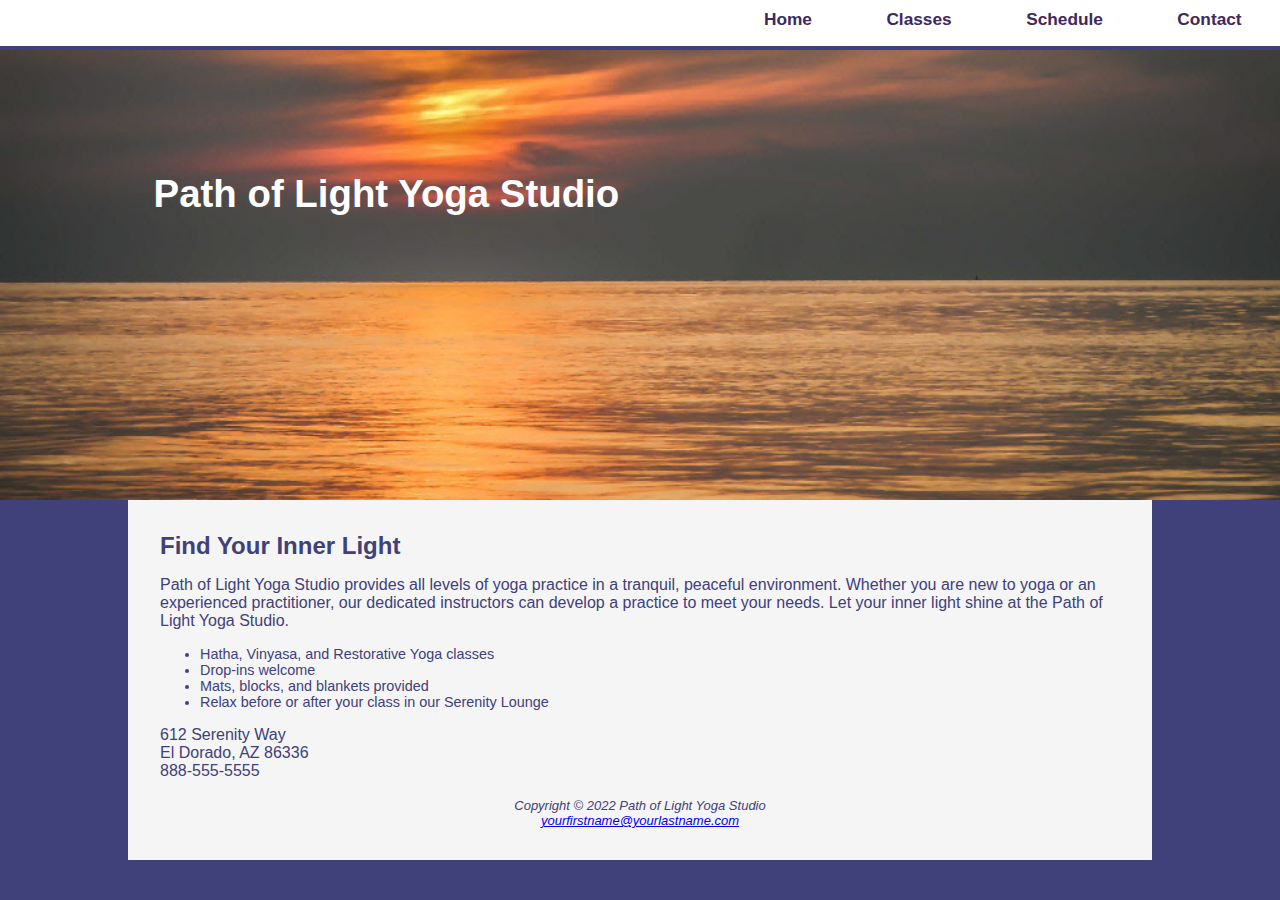
<file: index.html>
<!DOCTYPE html>
<html lang="en">
<head>
<title>Path of Light Yoga Studio</title>
<link href="yoga.css" rel="stylesheet">
<meta name="viewport" content="width=device-width, initial-scale=1.0">
<meta charset="utf-8">
</head>
<body>
<nav>
  <ul>
    <li><a href="index.html">Home</a></li>
    <li><a href="classes.html">Classes</a></li>
    <li><a href="schedule.html">Schedule</a></li>
    <li><a href="contact.html">Contact</a></li>
  </ul>
</nav>
<header class="home">
<h1><a href="index.html">Path of Light Yoga Studio</a></h1>
</header>
<div id="wrapper">
  <main>

  <h2>Find Your Inner Light</h2>
  <p>Path of Light Yoga Studio provides all levels of yoga practice in a tranquil, peaceful environment. Whether you are new to yoga or an experienced practitioner, our dedicated instructors can develop a practice to meet your needs. Let your inner light shine at the Path of Light Yoga Studio.</p>
  <ul>
    <li>Hatha, Vinyasa, and Restorative Yoga classes</li>
    <li>Drop-ins welcome</li>
    <li>Mats, blocks, and blankets provided</li>
    <li>Relax before or after your class in our Serenity Lounge</li>
  </ul>
  <div>
612 Serenity Way<br>
El Dorado, AZ 86336<br>
888-555-5555<br><br>
  </div>
  </main>
  <footer>
Copyright &copy; 2022 Path of Light Yoga Studio<br>
<a href="mailto:yourfirstname@yourlastname.com">yourfirstname@yourlastname.com</a>

  </footer>
</div>
</body>
</html>
</file>
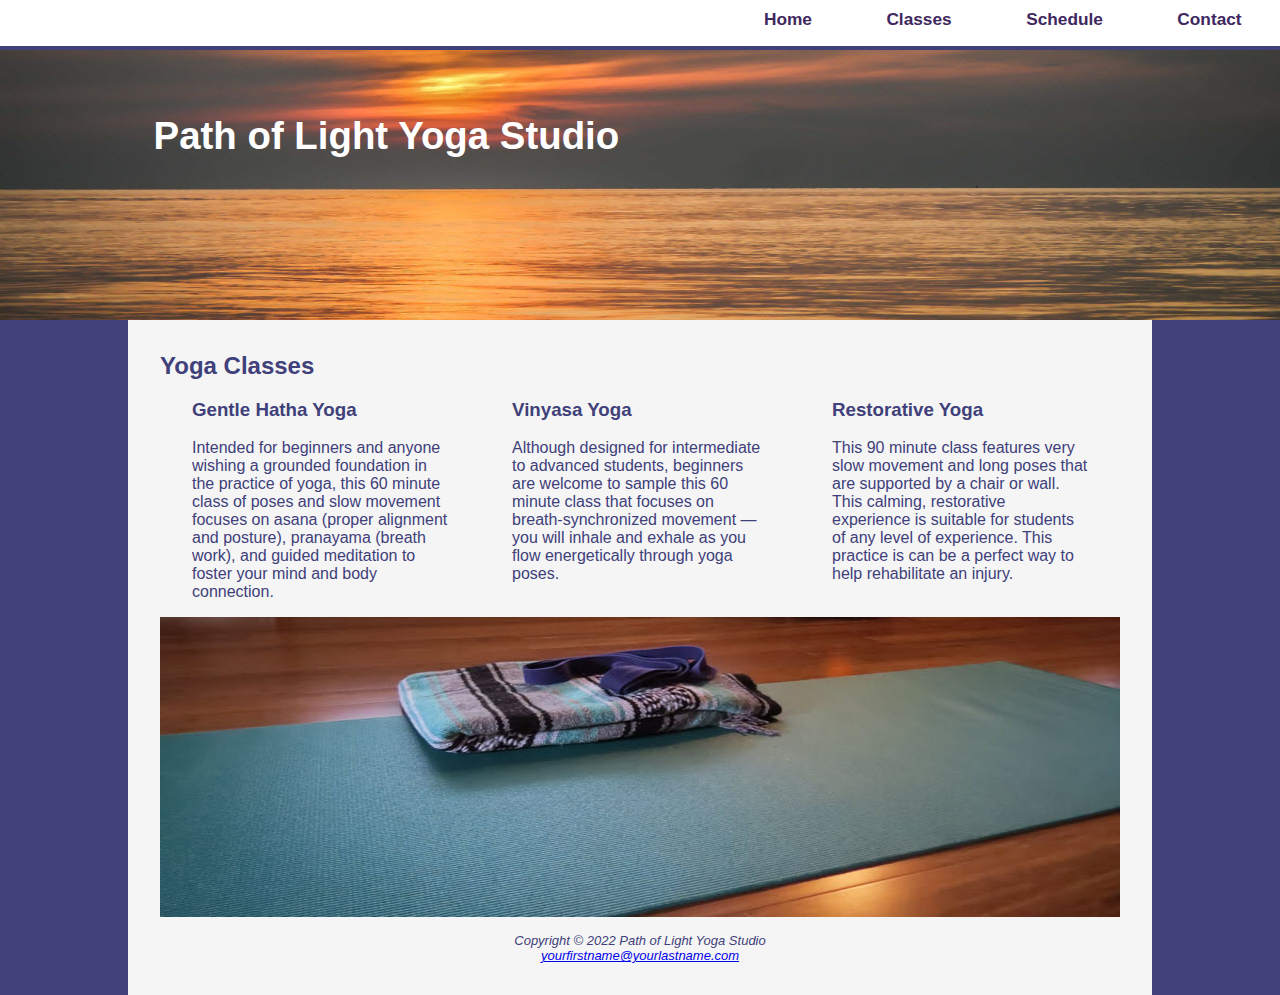
<file: classes.html>
<!DOCTYPE html>
<html lang="en">
<head>
<title>Path of Light Yoga Studio :: Classes</title>
<meta charset="utf-8">
<meta name="viewport" content="width=device-width, initial-scale=1.0">
<link href="yoga.css" rel="stylesheet">
</head>
<body>
<nav>
  <ul>
    <li><a href="index.html">Home</a></li>
    <li><a href="classes.html">Classes</a></li>
    <li><a href="schedule.html">Schedule</a></li>
    <li><a href="contact.html">Contact</a></li>
  </ul>
</nav>
<header class="content">
<h1><a href="index.html">Path of Light Yoga Studio</a></h1>
</header>

<div id="wrapper">
  <main>

  <h2>Yoga Classes</h2>
  <div id="flow">
  <section>
    <h3>Gentle Hatha Yoga</h3>
    <p>Intended for beginners and anyone wishing a grounded foundation in the practice of yoga, this 60 minute class of poses and slow movement focuses on asana (proper alignment and posture), pranayama (breath work), and guided meditation to foster your mind and body connection.</p>
  </section>
  <section>
    <h3>Vinyasa Yoga</h3>
    <p>Although designed for intermediate to advanced students, beginners are welcome to sample this 60 minute class that focuses on breath-synchronized movement &mdash; you will inhale and exhale as you flow energetically through yoga poses.</p>
  </section>
  <section>
    <h3>Restorative Yoga</h3>
    <p>This 90 minute class features very slow movement and long poses that are supported by a chair or wall. This calming, restorative experience is suitable for students of any level of experience. This practice is can be a perfect way to help rehabilitate an injury.</p>
  </section>
  </div>
    <div id="mathero">

  </div>
  </main>
  <footer>
Copyright &copy; 2022 Path of Light Yoga Studio<br>
<a href="mailto:yourfirstname@yourlastname.com">yourfirstname@yourlastname.com</a>

  </footer>
</div>
</body>
</html>
</file>
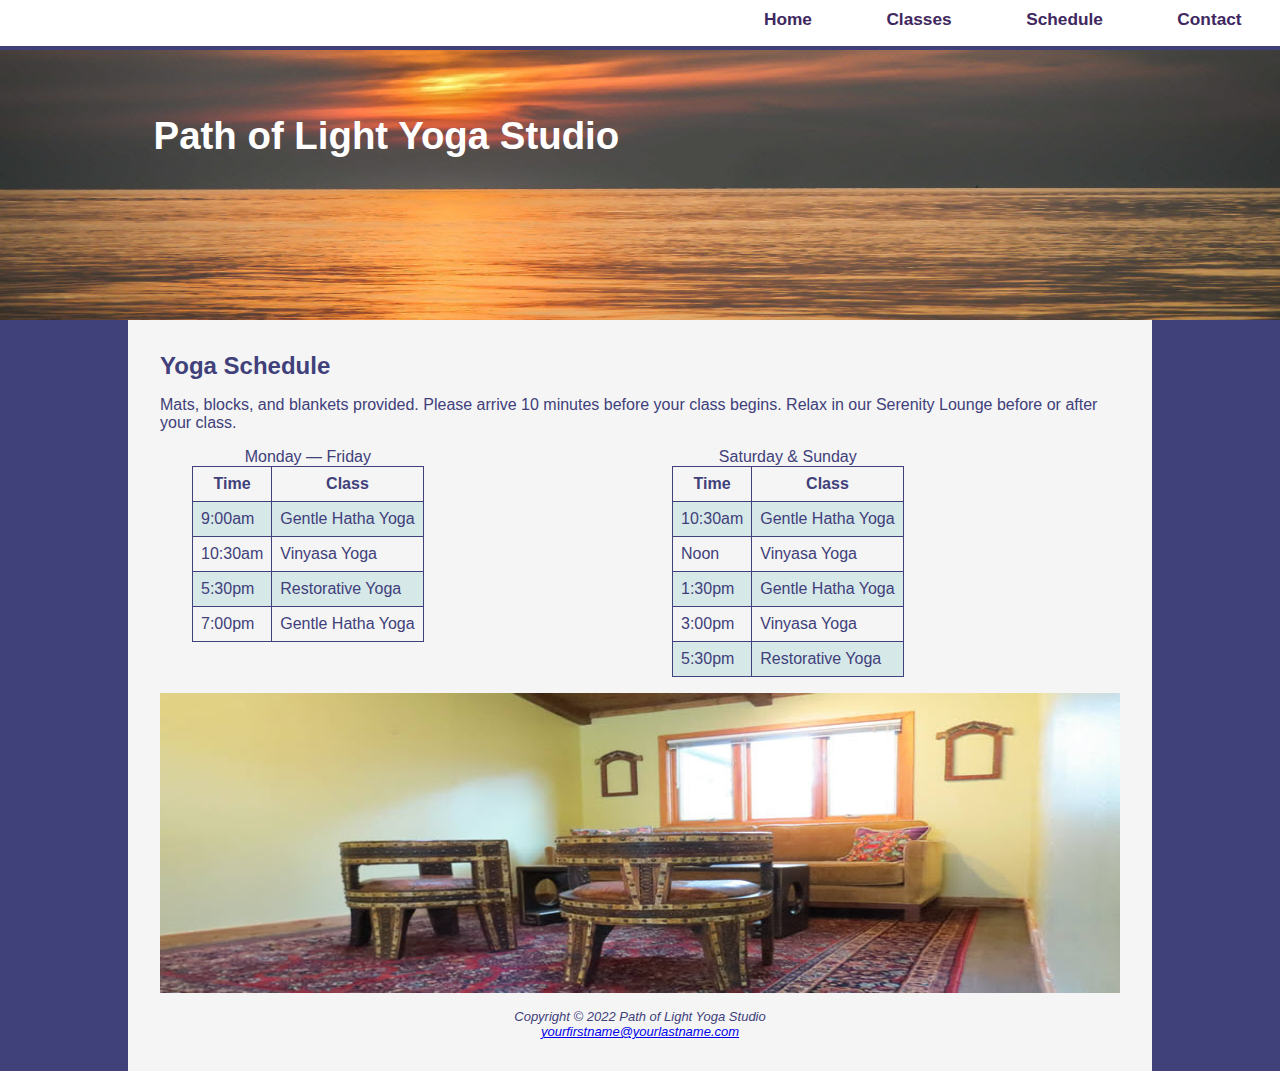
<file: schedule.html>
<!DOCTYPE html>
<html lang="en">
<head>
<title>Path of Light Yoga Studio :: Schedule</title>
<meta charset="utf-8">
<meta name="viewport" content="width=device-width, initial-scale=1.0">
<link href="yoga.css" rel="stylesheet">
</head>
<body>
<nav>
  <ul>
    <li><a href="index.html">Home</a></li>
    <li><a href="classes.html">Classes</a></li>
    <li><a href="schedule.html">Schedule</a></li>
    <li><a href="contact.html">Contact</a></li>
  </ul>
</nav>
<header class="content">
<h1><a href="index.html">Path of Light Yoga Studio</a></h1>
</header>

<div id="wrapper">
  <main>

  <h2>Yoga Schedule</h2>
  <p>Mats, blocks, and blankets provided. Please
arrive 10 minutes before your class begins.
Relax in our Serenity Lounge before or after
your class.</p>
<div id="flow">

<section>
<table>
  <caption>Monday &mdash; Friday</caption>
  <tr> 
    <th>Time</th>
	<th>Class</th>
  </tr>
  <tr>
    <td>9:00am</td> 
	<td>Gentle Hatha Yoga</td>
  </tr>
  <tr>
    <td>10:30am</td> 
	<td>Vinyasa Yoga</td>
  </tr>
  <tr>
    <td>5:30pm</td> 
	<td>Restorative Yoga</td>
  </tr>
  <tr>
    <td>7:00pm</td>
	<td>Gentle Hatha Yoga</td>
  </tr>
</table>
  </section>
  <section>
 <table>
  <caption>Saturday &amp; Sunday</caption>
  <tr> 
    <th>Time</th>
	<th>Class</th>
  </tr>
  <tr>
  <td>10:30am</td> 
  <td>Gentle Hatha Yoga</td>
   </tr>
  <tr>
  <td>Noon</td> 
  <td>Vinyasa Yoga</td>
   </tr>
  <tr>
  <td>1:30pm</td> 
  <td>Gentle Hatha Yoga</td>
   </tr>
  <tr>
  <td>3:00pm</td> 
  <td>Vinyasa Yoga</td>
   </tr>
  <tr>
  <td>5:30pm</td> 
  <td>Restorative Yoga</td>
  </tr>
</table>
  </section>
  </div>
  <div id="loungehero">
  </div>
  </main>
  <footer>
Copyright &copy; 2022 Path of Light Yoga Studio<br>
<a href="mailto:yourfirstname@yourlastname.com">yourfirstname@yourlastname.com</a>

  </footer>
</div>
</body>
</html>
</file>
<file: yoga.css>
* { box-sizing: border-box; }
body { background-color: #40407A;
       color: #40407A;

	   margin: 0;
	   font-family: Verdana, Arial, sans-serif; 
}
#wrapper { 
		   background-color: #F5F5F5;
		   padding: 2em; 
}
header { background-color: #40407A;
         color: #FFFFFF;
		 background-image: url(sunrise.jpg);
		 background-size: 100% 100%; 
		 margin-top: 50px;
		 font-size:90%;
		 min-height: 200px;
}
header a         { text-decoration: none; }
header a:link    { color: #FFFFFF; }
header a:visited { color: #FFFFFF; }
header a:hover   { color: #EDF5F5; }
h2     { margin: 0; }
nav    { position: fixed;
         top: 0;
		 left: 0;
		 z-index: 9999;
		 text-align: right;
         background-color: #FFFFFF;
		 margin: 0;
		 padding-top: 0.5em;
		 padding-bottom: 1em;
		 padding-right: 0;
         font-weight: bold; 
		 width: 100%;
		 height: auto;
}

nav ul { list-style-type: none; 
         margin: 0;
		 padding-right: 2em;
		 font-size: 1.2em; 
}
nav li { display: inline; 
         padding-left: 4em; 
}
nav a         { text-decoration: none; }
nav a:link    { color: #3F2860; }
nav a:visited { color: #497777; }
nav a:hover   { color: #A26100; }
footer { font-size: small;
		 font-style: italic;
		 text-align: center;
		 clear: right;
}
li, dd { font-size: 90%; }
.home { height: 50vh;
        padding-top: 2em;
		padding-left: 10%;
		height: 20vh;
}
.content { height: 20vh;
           padding-top: 2em;
		   padding-left: 10%;

}
#mathero { height: 300px;
           background-image: url(yogamat.jpg);
           background-size: 100% 100%;
		   background-repeat: no-repeat;
		   display: none;
}
#loungehero { height: 300px;
           background-image: url(yogalounge.jpg);
           background-size: 100% 100%;
		   background-repeat: no-repeat;
		   display: none;
}	
section { padding-right: .5em;
          padding-left: .5em;
}
#flow { display: block;  }	  
	table { border: 1px solid #40407A;
        margin-bottom: 1em;
        border-collapse: collapse;   }
td, th { padding: 0.5em;
		 border: 1px solid #40407A; }
tr:nth-of-type(even) { background-color: #D7E8E9; }		
@media (min-width: 600px) {
		nv ul 		{ display: flex;
					  flex-direction: row;
					  flex-wrap: nowrap; 
					  justify-content: flex-end; }
		section 	{ padding-left: 2em;
					  padding-right: 2em;
					  flex: 1; }
		#mathero    { display: block;
					  margin-bottom: 1em; }
		#loungehero { display: block;
					  margin-bottom: 1em; }
		#flow 		{ display: flex;
					  flex-direction: row;
				      flex-wrap: wrap; }
}	
@media (min-width: 1024px) {	
		header  	{ font-size: 120%; }
		.home 		{ height: 50vh; 
					  padding-top: 5em;
					  padding-left: 8em; }
		.content 	{ height: 30vh;
		              padding-top: 2em;
				      padding-left: 8em; }
		#wrapper 	{ margin: auto;
					  width: 80%; }	
}
</file>
